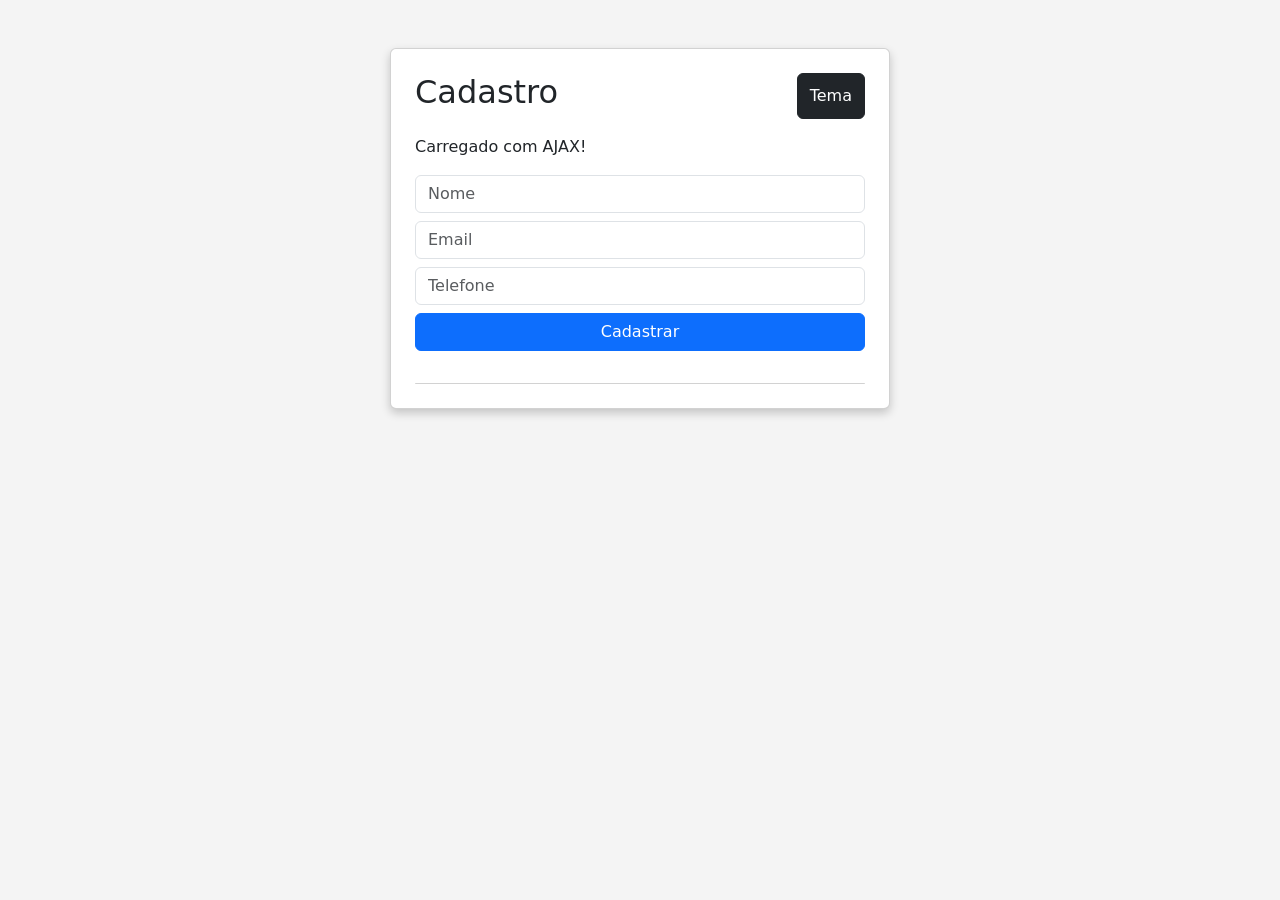
<file: index.html/index.html>
<!DOCTYPE html>
<html lang="pt-br">

<head>
    <meta charset="UTF-8">
    <meta name="viewport" content="width=device-width, initial-scale=1.0">
    <title>Cadastro de Contatos</title>

    <link href="https://cdn.jsdelivr.net/npm/bootstrap@5.3.3/dist/css/bootstrap.min.css" rel="stylesheet">
    <link rel="stylesheet" href="style.min.css">
</head>

<body>

    <main class="container py-5">
        <div class="card p-4 mx-auto" style="max-width: 500px;">

            <div class="d-flex justify-content-between mb-3">
                <h2>Cadastro</h2>
                <button id="btnTema" class="btn btn-dark">Tema</button>
            </div>

            <p id="mensagemAjax"></p>

            <form id="formContato">
                <input type="text" id="nome" class="form-control mb-2" placeholder="Nome">
                <input type="email" id="email" class="form-control mb-2" placeholder="Email">
                <input type="text" id="telefone" class="form-control mb-2" placeholder="Telefone">

                <button type="submit" class="btn btn-primary w-100">Cadastrar</button>
            </form>

            <p id="mensagem"></p>

            <ul id="listaContatos" class="list-group mt-3"></ul>

        </div>
    </main>

    <script src="https://cdn.jsdelivr.net/npm/bootstrap@5.3.3/dist/js/bootstrap.bundle.min.js"></script>
    <script src="script.min.js"></script>
</body>

</html>
</file>
<file: index.html/style.min.css>
body {
    background-color: #f4f4f4
}

.card {
    box-shadow: 0 4px 10px rgba(0, 0, 0, .2)
}

.tema-escuro {
    background-color: #121212;
    color: #fff
}

.tema-escuro .card {
    background-color: #1f1f1f;
    color: #fff
}
</file>
